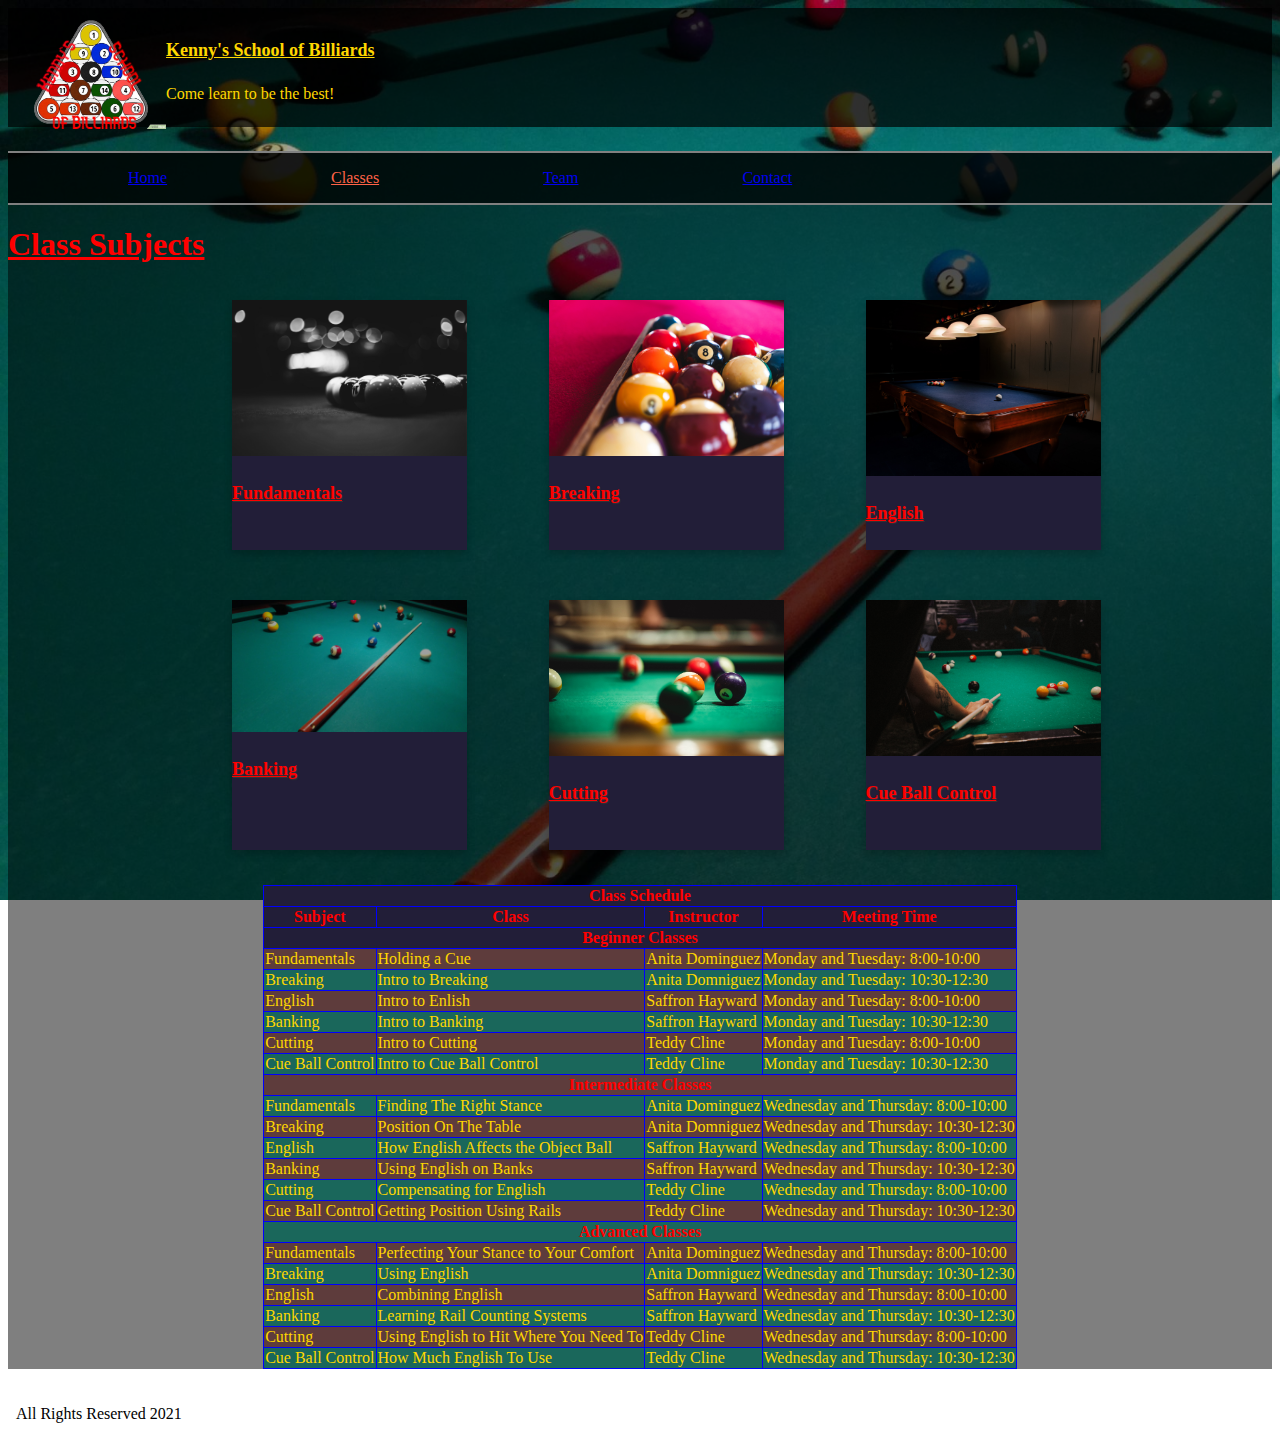
<file: FED1StudioProject/HTML/Classes.html>
﻿<!DOCTYPE html>
<html>
<head>
    <meta charset="utf-8" />
    <meta name="author" David Schejbal />
    <meta name="description" Learn about our company and the classes that we offer. />
    <meta name="keywords" pool, billiards, how to play />
    <title>Kenny's | Classes</title>
    <link href="../CSS/FED1StudioProjectStyles.css" rel="stylesheet" />
    <!-- Bootstrap -->
    <!--<link href="../CSS/css/bootstrap.min.css" rel="stylesheet">-->
</head>
<body>
    <header>
        <a href="index.HTML"><img src="../Images/Billiards_Rack.png" /></a>
        <h4>
            Kenny's School of Billiards
        </h4>
        <p>Come learn to be the best!</p>
    </header>
    <main>
        <nav>
            <ul>
                <li>
                    <a href="index.HTML">Home</a>
                </li>
                <li>
                    <a href="Classes.html" class="selected">Classes</a>
                </li>
                <li>
                    <a href="Team.html">Team</a>
                </li>
                <li>
                    <a href="Contact.html">Contact</a>
                </li>
            </ul>
        </nav>
        <h1>
            Class Subjects
        </h1>
        <div class="row">
            <div class="column">
                <div class="card"><img class="class" src="../Images/pen-tsai-yUpn_S_x5BU-unsplash.jpg" />
                    <h4>Fundamentals</h4>
                </div>
            </div>
            <div class="column">
                <div class="card">
                    <img class="class" src="../Images/freddy-g-Yy_5GCOwZ54-unsplash.jpg" />
                    <h4>Breaking</h4>
                </div>
            </div>
            <div class="column">
                <div class="card"><img class="class" src="../Images/avi-richards-pYxkImx886M-unsplash.jpg" />
                    <h4>English</h4>
                </div>
            </div>
        </div>

        <div class="row">
            <div class="column">
                <div class="card"><img class="class" src="../Images/Billiards_table_21-5bb0462ac9e77c005166ef4b.jpg" />
                    <h4>Banking</h4>
                </div>
            </div>
            <div class="column">
                <div class="card"><img class="class" src="../Images/joey-genovese-w8BoQ2oZIgA-unsplash.jpg" />
                    <h4>Cutting</h4>
                </div>
            </div>
            <div class="column">
                <div class="card"><img class="class" src="../Images/klara-kulikova-DUcVepObkXk-unsplash.jpg" />
                    <h4>Cue Ball Control</h4>
                </div>
            </div>
        </div>
        <table>
            <thead>
                <tr>
                    <th colspan="4">Class Schedule</th>
                </tr>
                <tr>
                    <th>Subject</th>
                    <th>Class</th>
                    <th>Instructor</th>
                    <th>Meeting Time</th>
                </tr>
                <tr>
                    <th colspan="4">Beginner Classes</th>
                </tr>
            </thead>
            <tbody>
                <tr>
                    <td>Fundamentals</td>
                    <td>Holding a Cue</td>
                    <td>Anita Dominguez</td>
                    <td>Monday and Tuesday: 8:00-10:00</td>
                </tr>
                <tr>
                    <td>Breaking</td>
                    <td>Intro to Breaking</td>
                    <td>Anita Domniguez</td>
                    <td>Monday and Tuesday: 10:30-12:30</td>
                </tr>
                <tr>
                    <td>English</td>
                    <td>Intro to Enlish</td>
                    <td>Saffron Hayward</td>
                    <td>Monday and Tuesday: 8:00-10:00</td>
                </tr>
                <tr>
                    <td>Banking</td>
                    <td>Intro to Banking</td>
                    <td>Saffron Hayward</td>
                    <td>Monday and Tuesday: 10:30-12:30</td>
                </tr>
                <tr>
                    <td>Cutting</td>
                    <td>Intro to Cutting</td>
                    <td>Teddy Cline</td>
                    <td>Monday and Tuesday: 8:00-10:00</td>
                </tr>
                <tr>
                    <td>Cue Ball Control</td>
                    <td>Intro to Cue Ball Control</td>
                    <td>Teddy Cline</td>
                    <td>Monday and Tuesday: 10:30-12:30</td>
                </tr>
                <tr>
                    <th colspan="4">Intermediate Classes</th>
                </tr>
                <tr>
                    <td>Fundamentals</td>
                    <td>Finding The Right Stance</td>
                    <td>Anita Dominguez</td>
                    <td>Wednesday and Thursday: 8:00-10:00</td>
                </tr>
                <tr>
                    <td>Breaking</td>
                    <td>Position On The Table</td>
                    <td>Anita Domniguez</td>
                    <td>Wednesday and Thursday: 10:30-12:30</td>
                </tr>
                <tr>
                    <td>English</td>
                    <td>How English Affects the Object Ball</td>
                    <td>Saffron Hayward</td>
                    <td>Wednesday and Thursday: 8:00-10:00</td>
                </tr>
                <tr>
                    <td>Banking</td>
                    <td>Using English on Banks</td>
                    <td>Saffron Hayward</td>
                    <td>Wednesday and Thursday: 10:30-12:30</td>
                </tr>
                <tr>
                    <td>Cutting</td>
                    <td>Compensating for English</td>
                    <td>Teddy Cline</td>
                    <td>Wednesday and Thursday: 8:00-10:00</td>
                </tr>
                <tr>
                    <td>Cue Ball Control</td>
                    <td>Getting Position Using Rails</td>
                    <td>Teddy Cline</td>
                    <td>Wednesday and Thursday: 10:30-12:30</td>
                </tr>
                <tr>
                    <th colspan="4">Advanced Classes</th>
                </tr>
                <tr>
                    <td>Fundamentals</td>
                    <td>Perfecting Your Stance to Your Comfort</td>
                    <td>Anita Dominguez</td>
                    <td>Wednesday and Thursday: 8:00-10:00</td>
                </tr>
                <tr>
                    <td>Breaking</td>
                    <td>Using English</td>
                    <td>Anita Domniguez</td>
                    <td>Wednesday and Thursday: 10:30-12:30</td>
                </tr>
                <tr>
                    <td>English</td>
                    <td>Combining English</td>
                    <td>Saffron Hayward</td>
                    <td>Wednesday and Thursday: 8:00-10:00</td>
                </tr>
                <tr>
                    <td>Banking</td>
                    <td>Learning Rail Counting Systems</td>
                    <td>Saffron Hayward</td>
                    <td>Wednesday and Thursday: 10:30-12:30</td>
                </tr>
                <tr>
                    <td>Cutting</td>
                    <td>Using English to Hit Where You Need To</td>
                    <td>Teddy Cline</td>
                    <td>Wednesday and Thursday: 8:00-10:00</td>
                </tr>
                <tr>
                    <td>Cue Ball Control</td>
                    <td>How Much English To Use</td>
                    <td>Teddy Cline</td>
                    <td>Wednesday and Thursday: 10:30-12:30</td>
                </tr>
            </tbody>
        </table>
    </main>



    <footer>
        All Rights Reserved 2021
    </footer>
    <!-- Latest compiled and minified CSS -->
    <!--<link rel="stylesheet" href="https://stackpath.bootstrapcdn.com/bootstrap/3.4.1/css/bootstrap.min.css" integrity="sha384-HSMxcRTRxnN+Bdg0JdbxYKrThecOKuH5zCYotlSAcp1+c8xmyTe9GYg1l9a69psu" crossorigin="anonymous">-->
</body>
</html>
</file>
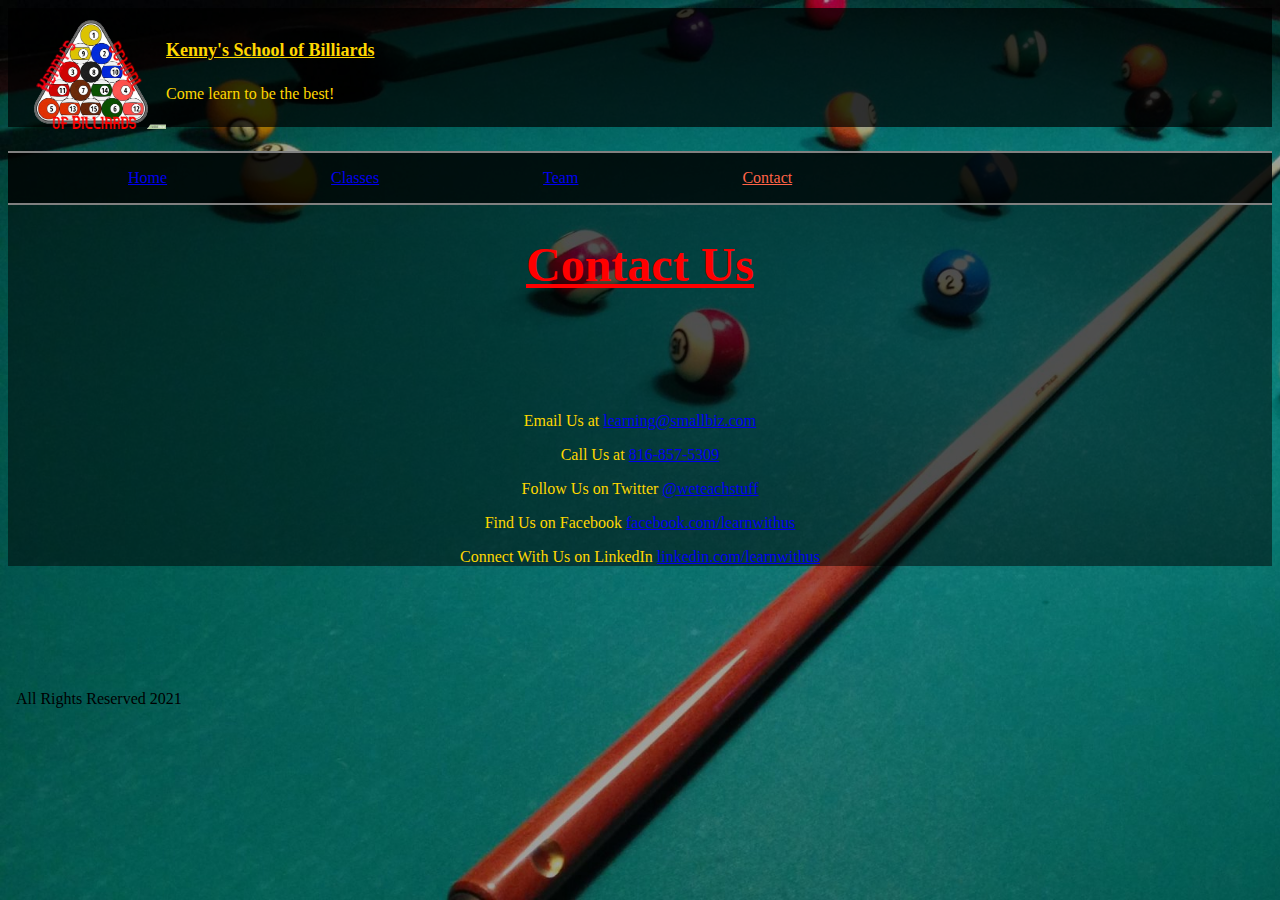
<file: FED1StudioProject/HTML/Contact.html>
﻿<!DOCTYPE html>
<html>
<head>
    <meta charset="utf-8" />
    <meta name="author" David Schejbal />
    <meta name="description" Learn about our company and the classes that we offer. />
    <meta name="keywords" pool, billiards, how to play />
    <title>Kenny's | Contact Us</title>
    <link href="../CSS/FED1StudioProjectStyles.css" rel="stylesheet" />
</head>
<body>
    <header>
        <a href="index.HTML"><img src="../Images/Billiards_Rack.png" /></a>
        <h4>
            Kenny's School of Billiards
        </h4>
        <p>Come learn to be the best!</p>
    </header>
    <main>
        <nav>
            <ul>
                <li>
                    <a href="index.HTML">Home</a>
                </li>
                <li>
                    <a href="Classes.html">Classes</a>
                </li>
                <li>
                    <a href="Team.html">Team</a>
                </li>
                <li>
                    <a href="Contact.html" class="selected">Contact</a>
                </li>
            </ul>
        </nav>
        <h1 class="choose">Contact Us</h1>
        <section class="contact">
            <p class="contactContent">
                Email Us at <a href="mailto:learning@smallbiz.com">learning@smallbiz.com</a>
            </p>
            
            <p class="contactContent">
                Call Us at <a href="+01816-857-5309">816-857-5309</a>
            </p>
            <p class="contactContent">
                Follow Us on Twitter <a href="http://www.twitter.com/weteachstuff"> @weteachstuff</a>
            </p>
            <p class="contactContent">
                Find Us on Facebook <a href="http://www.facebook.com/learnwithus">facebook.com/learnwithus</a>
            </p>
            <p class="contactContent">
                Connect With Us on LinkedIn <a href="http://www.linkedin.com/learnwithus">linkedin.com/learnwithus</a>
            </p>
        </section>
    </main>
    
    <footer>
        All Rights Reserved 2021
    </footer>


    
</body>
</html>
</file>
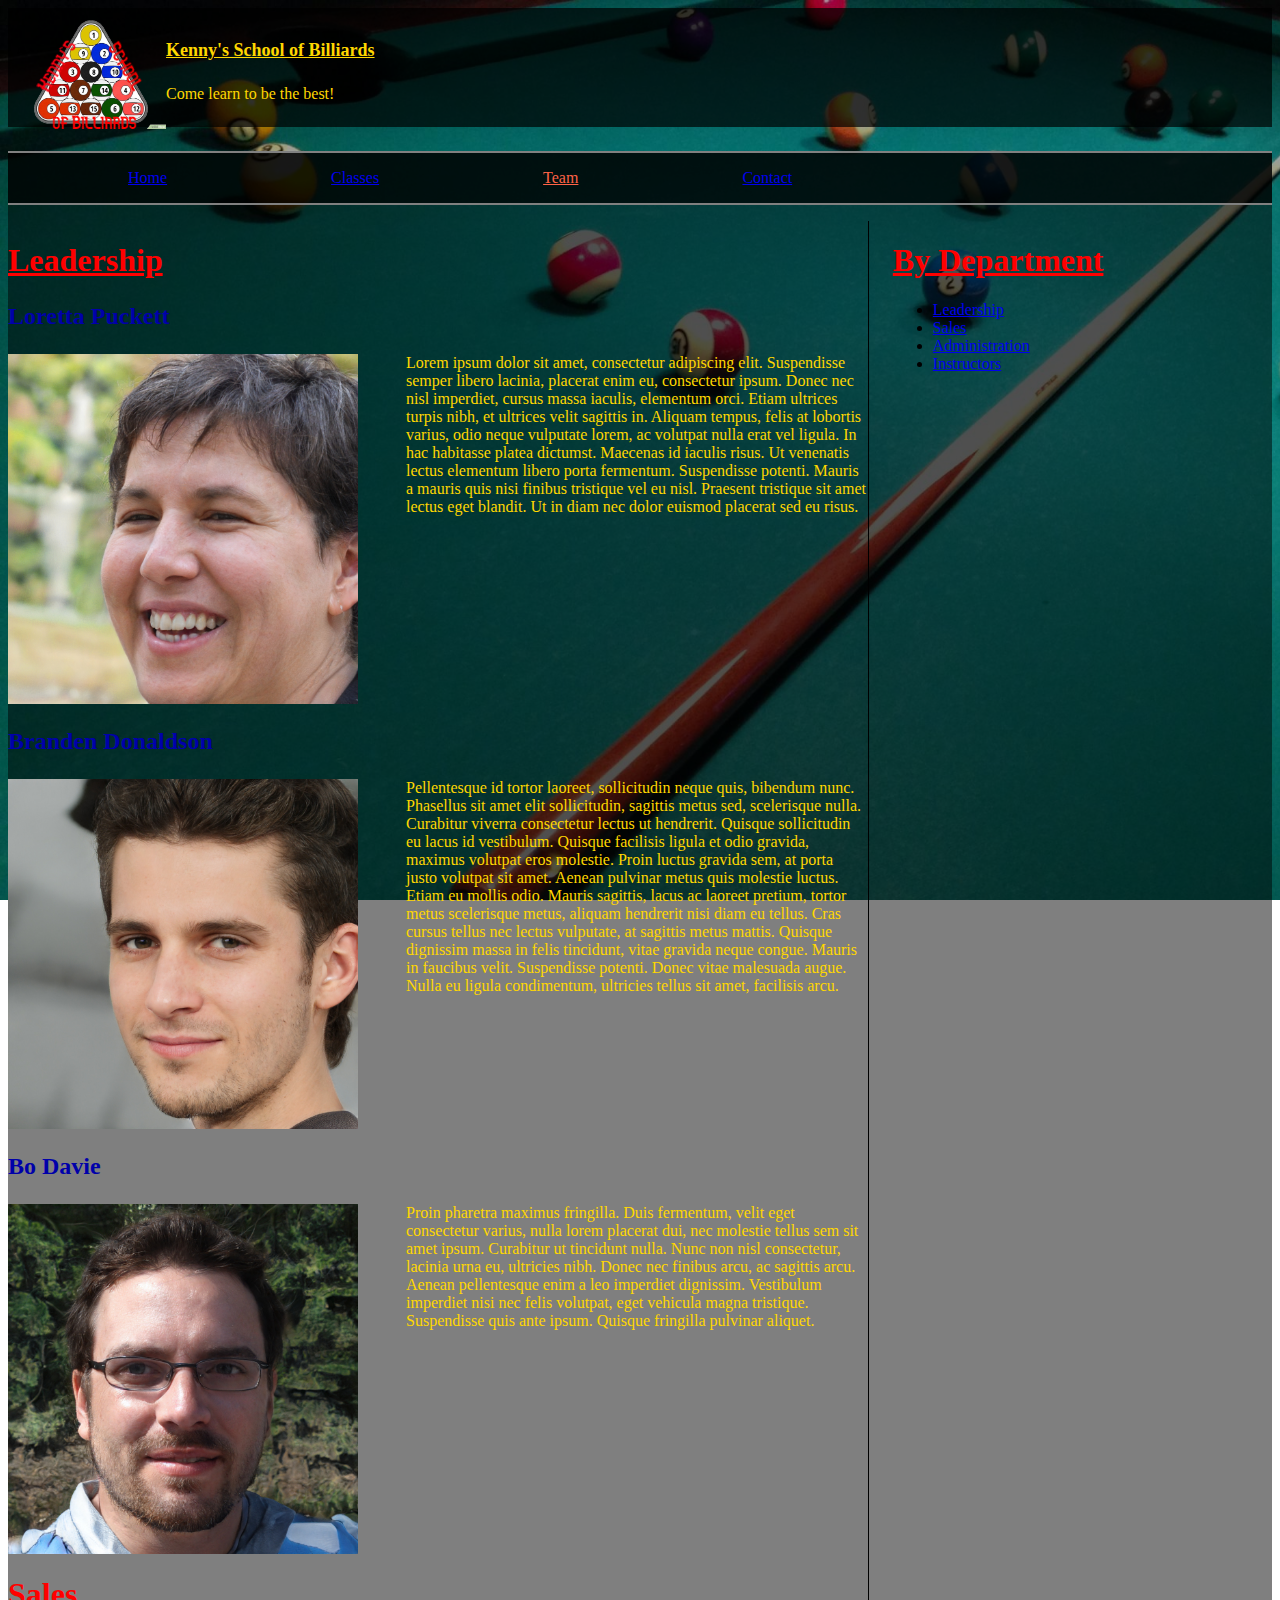
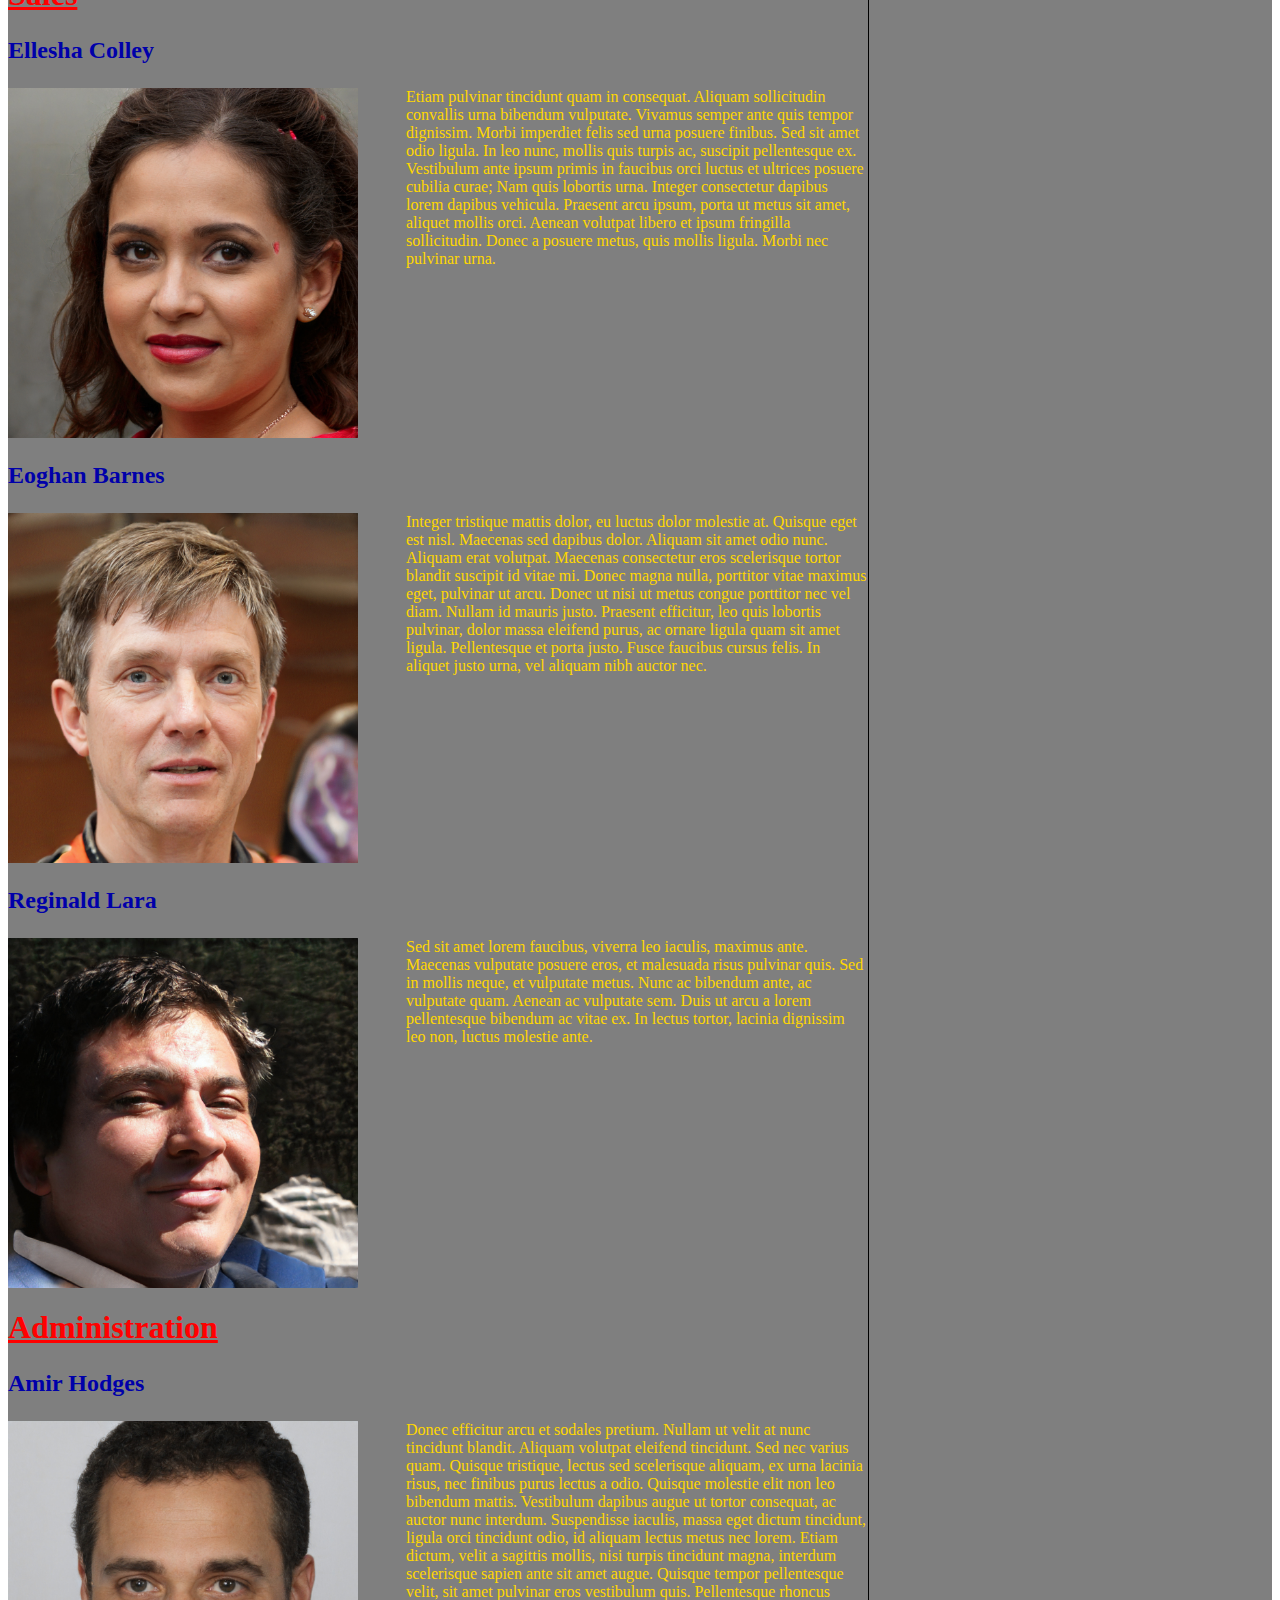
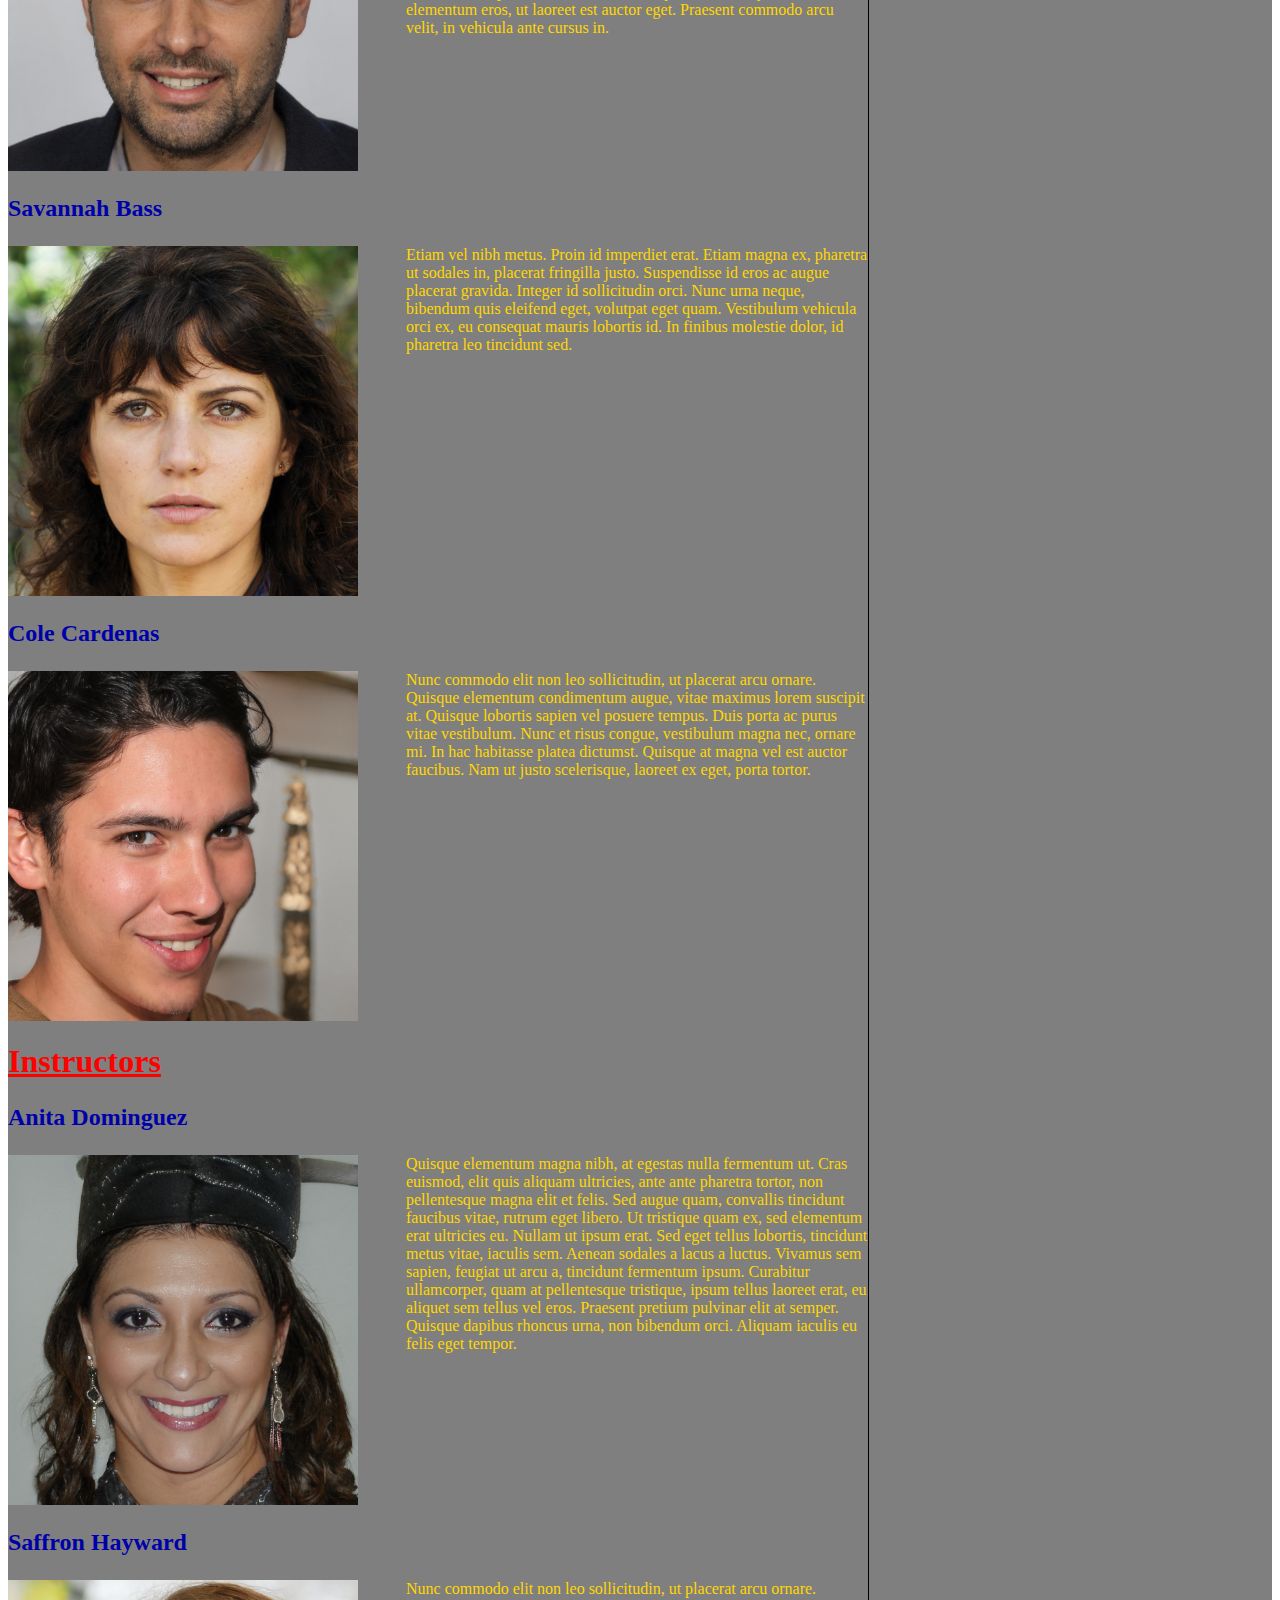
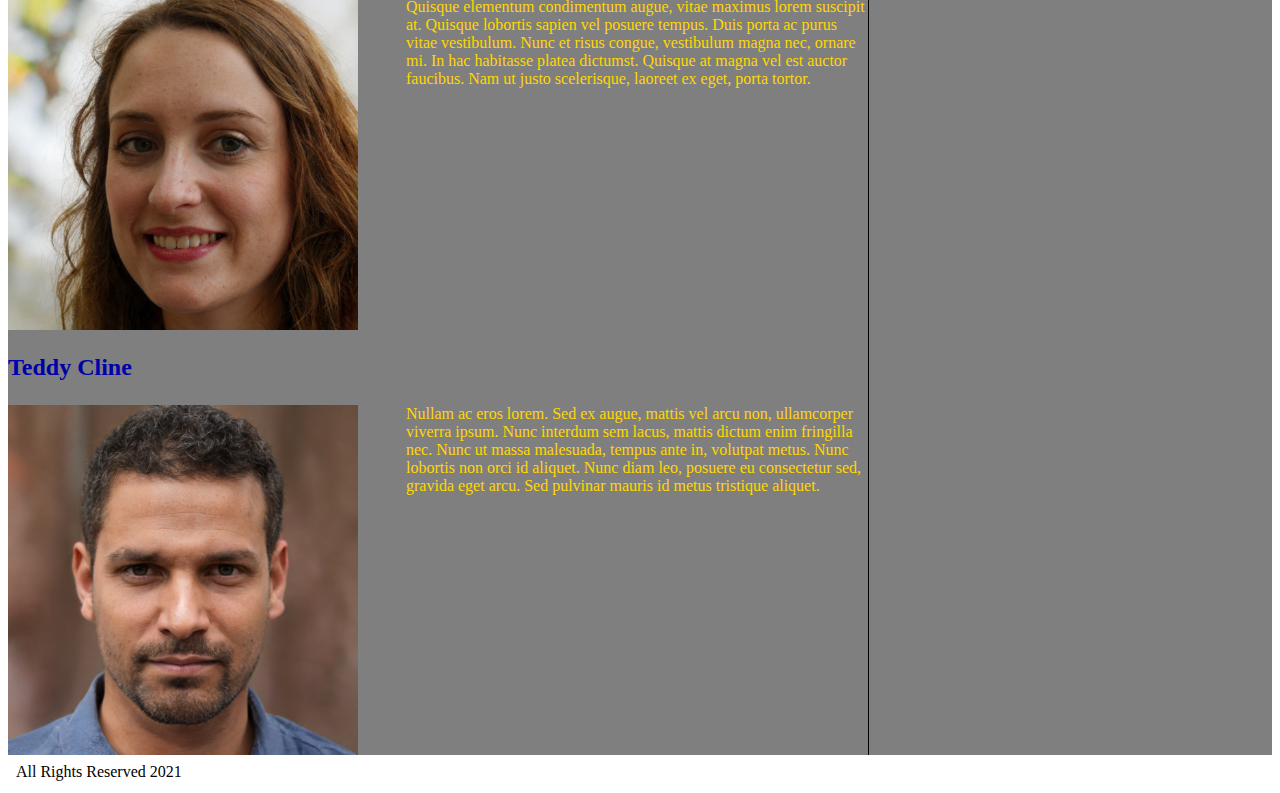
<file: FED1StudioProject/HTML/Team.html>
﻿<!DOCTYPE html>
<html>
<head>
    <meta charset="utf-8" />
    <meta name="author" David Schejbal />
    <meta name="description" Learn about our company and the classes that we offer. />
    <meta name="keywords" pool, billiards, how to play />
    <title>Kenny's | Our Team</title>
    <link href="../CSS/FED1StudioProjectStyles.css" rel="stylesheet" />
</head>
<body>
    <header>
        <a href="index.HTML"><img src="../Images/Billiards_Rack.png" /></a>
        <h4>
            Kenny's School of Billiards
        </h4>
        <p>Come learn to be the best!</p>
    </header>
    <main>
        <nav>
            <ul>
                <li>
                    <a href="index.HTML">Home</a>
                </li>
                <li>
                    <a href="Classes.html">Classes</a>
                </li>
                <li>
                    <a href="Team.html" class="selected">Team</a>
                </li>
                <li>
                    <a href="Contact.html">Contact</a>
                </li>
            </ul>
        </nav>
        <aside id="bydepartment">
            <h1>
                By Department
            </h1>
            <ul>
                <li>
                    <a href="#leadership">Leadership</a>
                </li>
                <li>
                    <a href="#sales">Sales</a>
                </li>
                <li>
                    <a href="#administration">Administration</a>
                </li>
                <li>
                    <a href="#instructors">Instructors</a>
                </li>
            </ul>
        </aside>
        <section id="staff">
            <article>
                <h1 id="leadership">
                    Leadership
                </h1>
                <h3>
                    Loretta Puckett
                </h3>
                <img class="team" src="../Images/Loretta_Puckett.jfif" />
                <p>Lorem ipsum dolor sit amet, consectetur adipiscing elit. Suspendisse semper libero lacinia, placerat enim eu, consectetur ipsum. Donec nec nisl imperdiet, cursus massa iaculis, elementum orci. Etiam ultrices turpis nibh, et ultrices velit sagittis in. Aliquam tempus, felis at lobortis varius, odio neque vulputate lorem, ac volutpat nulla erat vel ligula. In hac habitasse platea dictumst. Maecenas id iaculis risus. Ut venenatis lectus elementum libero porta fermentum. Suspendisse potenti. Mauris a mauris quis nisi finibus tristique vel eu nisl. Praesent tristique sit amet lectus eget blandit. Ut in diam nec dolor euismod placerat sed eu risus.</p>
                <div id="clear"></div>
                <h3>
                    Branden Donaldson
                </h3>
                <img class="team" src="../Images/Branden_Donaldson.jfif" />
                <p>Pellentesque id tortor laoreet, sollicitudin neque quis, bibendum nunc. Phasellus sit amet elit sollicitudin, sagittis metus sed, scelerisque nulla. Curabitur viverra consectetur lectus ut hendrerit. Quisque sollicitudin eu lacus id vestibulum. Quisque facilisis ligula et odio gravida, maximus volutpat eros molestie. Proin luctus gravida sem, at porta justo volutpat sit amet. Aenean pulvinar metus quis molestie luctus. Etiam eu mollis odio. Mauris sagittis, lacus ac laoreet pretium, tortor metus scelerisque metus, aliquam hendrerit nisi diam eu tellus. Cras cursus tellus nec lectus vulputate, at sagittis metus mattis. Quisque dignissim massa in felis tincidunt, vitae gravida neque congue. Mauris in faucibus velit. Suspendisse potenti. Donec vitae malesuada augue. Nulla eu ligula condimentum, ultricies tellus sit amet, facilisis arcu.</p>
                <div id="clear"></div>
                <h3>
                    Bo Davie
                </h3>
                <img class="team" src="../Images/Bo_Davie.jfif" />
                <p>Proin pharetra maximus fringilla. Duis fermentum, velit eget consectetur varius, nulla lorem placerat dui, nec molestie tellus sem sit amet ipsum. Curabitur ut tincidunt nulla. Nunc non nisl consectetur, lacinia urna eu, ultricies nibh. Donec nec finibus arcu, ac sagittis arcu. Aenean pellentesque enim a leo imperdiet dignissim. Vestibulum imperdiet nisi nec felis volutpat, eget vehicula magna tristique. Suspendisse quis ante ipsum. Quisque fringilla pulvinar aliquet.</p>
            </article>
            <div id="clear"></div>

            <article>
                <h1 id="sales">Sales</h1>
                <h3>
                    Ellesha Colley
                </h3>
                <img class="team" src="../Images/Ellesha_Colley.jfif" />
                <p>Etiam pulvinar tincidunt quam in consequat. Aliquam sollicitudin convallis urna bibendum vulputate. Vivamus semper ante quis tempor dignissim. Morbi imperdiet felis sed urna posuere finibus. Sed sit amet odio ligula. In leo nunc, mollis quis turpis ac, suscipit pellentesque ex. Vestibulum ante ipsum primis in faucibus orci luctus et ultrices posuere cubilia curae; Nam quis lobortis urna. Integer consectetur dapibus lorem dapibus vehicula. Praesent arcu ipsum, porta ut metus sit amet, aliquet mollis orci. Aenean volutpat libero et ipsum fringilla sollicitudin. Donec a posuere metus, quis mollis ligula. Morbi nec pulvinar urna.</p>
                <div id="clear"></div>
                <h3>
                    Eoghan Barnes
                </h3>
                <img class="team" src="../Images/Eoghan_Barnes.jfif" />
                <p>Integer tristique mattis dolor, eu luctus dolor molestie at. Quisque eget est nisl. Maecenas sed dapibus dolor. Aliquam sit amet odio nunc. Aliquam erat volutpat. Maecenas consectetur eros scelerisque tortor blandit suscipit id vitae mi. Donec magna nulla, porttitor vitae maximus eget, pulvinar ut arcu. Donec ut nisi ut metus congue porttitor nec vel diam. Nullam id mauris justo. Praesent efficitur, leo quis lobortis pulvinar, dolor massa eleifend purus, ac ornare ligula quam sit amet ligula. Pellentesque et porta justo. Fusce faucibus cursus felis. In aliquet justo urna, vel aliquam nibh auctor nec.</p>
                <div id="clear"></div>
                <h3>
                    Reginald Lara
                </h3>
                <img class="team" src="../Images/Reginald_Lara.jfif" />
                <p>Sed sit amet lorem faucibus, viverra leo iaculis, maximus ante. Maecenas vulputate posuere eros, et malesuada risus pulvinar quis. Sed in mollis neque, et vulputate metus. Nunc ac bibendum ante, ac vulputate quam. Aenean ac vulputate sem. Duis ut arcu a lorem pellentesque bibendum ac vitae ex. In lectus tortor, lacinia dignissim leo non, luctus molestie ante.</p>
            </article>
            <div id="clear"></div>

            <article>
                <h1 id="administration">Administration</h1>
                <h3>
                    Amir Hodges
                </h3>
                <img class="team" src="../Images/Amir_Hodges.jfif" />
                <p>Donec efficitur arcu et sodales pretium. Nullam ut velit at nunc tincidunt blandit. Aliquam volutpat eleifend tincidunt. Sed nec varius quam. Quisque tristique, lectus sed scelerisque aliquam, ex urna lacinia risus, nec finibus purus lectus a odio. Quisque molestie elit non leo bibendum mattis. Vestibulum dapibus augue ut tortor consequat, ac auctor nunc interdum. Suspendisse iaculis, massa eget dictum tincidunt, ligula orci tincidunt odio, id aliquam lectus metus nec lorem. Etiam dictum, velit a sagittis mollis, nisi turpis tincidunt magna, interdum scelerisque sapien ante sit amet augue. Quisque tempor pellentesque velit, sit amet pulvinar eros vestibulum quis. Pellentesque rhoncus elementum eros, ut laoreet est auctor eget. Praesent commodo arcu velit, in vehicula ante cursus in.</p>
                <div id="clear"></div>
                <h3>
                    Savannah Bass
                </h3>
                <img class="team" src="../Images/Savannah_Bass.jfif" />
                <p>Etiam vel nibh metus. Proin id imperdiet erat. Etiam magna ex, pharetra ut sodales in, placerat fringilla justo. Suspendisse id eros ac augue placerat gravida. Integer id sollicitudin orci. Nunc urna neque, bibendum quis eleifend eget, volutpat eget quam. Vestibulum vehicula orci ex, eu consequat mauris lobortis id. In finibus molestie dolor, id pharetra leo tincidunt sed.</p>
                <div id="clear"></div>
                <h3>
                    Cole Cardenas
                </h3>
                <img class="team" src="../Images/Cole_Cardenas.jfif" />
                <p>Nunc commodo elit non leo sollicitudin, ut placerat arcu ornare. Quisque elementum condimentum augue, vitae maximus lorem suscipit at. Quisque lobortis sapien vel posuere tempus. Duis porta ac purus vitae vestibulum. Nunc et risus congue, vestibulum magna nec, ornare mi. In hac habitasse platea dictumst. Quisque at magna vel est auctor faucibus. Nam ut justo scelerisque, laoreet ex eget, porta tortor.</p>
            </article>
            <div id="clear"></div>

            <article>
                <h1 id="instructors">Instructors</h1>
                <h3>
                    Anita Dominguez
                </h3>
                <img class="team" src="../Images/Anita_Dominguez.jfif" />
                <p>Quisque elementum magna nibh, at egestas nulla fermentum ut. Cras euismod, elit quis aliquam ultricies, ante ante pharetra tortor, non pellentesque magna elit et felis. Sed augue quam, convallis tincidunt faucibus vitae, rutrum eget libero. Ut tristique quam ex, sed elementum erat ultricies eu. Nullam ut ipsum erat. Sed eget tellus lobortis, tincidunt metus vitae, iaculis sem. Aenean sodales a lacus a luctus. Vivamus sem sapien, feugiat ut arcu a, tincidunt fermentum ipsum. Curabitur ullamcorper, quam at pellentesque tristique, ipsum tellus laoreet erat, eu aliquet sem tellus vel eros. Praesent pretium pulvinar elit at semper. Quisque dapibus rhoncus urna, non bibendum orci. Aliquam iaculis eu felis eget tempor.</p>
                <div id="clear"></div>
                <h3>
                    Saffron Hayward
                </h3>
                <img class="team" src="../Images/Saffron_Hayward.jfif" />
                <p>Nunc commodo elit non leo sollicitudin, ut placerat arcu ornare. Quisque elementum condimentum augue, vitae maximus lorem suscipit at. Quisque lobortis sapien vel posuere tempus. Duis porta ac purus vitae vestibulum. Nunc et risus congue, vestibulum magna nec, ornare mi. In hac habitasse platea dictumst. Quisque at magna vel est auctor faucibus. Nam ut justo scelerisque, laoreet ex eget, porta tortor.</p>
                <div id="clear"></div>
                <h3>
                    Teddy Cline
                </h3>
                <img class="team" src="../Images/Teddy_Cline.jfif" />
                <p>Nullam ac eros lorem. Sed ex augue, mattis vel arcu non, ullamcorper viverra ipsum. Nunc interdum sem lacus, mattis dictum enim fringilla nec. Nunc ut massa malesuada, tempus ante in, volutpat metus. Nunc lobortis non orci id aliquet. Nunc diam leo, posuere eu consectetur sed, gravida eget arcu. Sed pulvinar mauris id metus tristique aliquet.</p>
            </article>
        </section>
        
        
        <!--<section>

            <ul id="staff">
                <li>
                    Loretta Puckett
                </li>
                <li>
                    Branden Donaldson
                </li>
                <li>
                    Bo Davie
                </li>
                <li>
                    Ellesha Colley
                </li>
                <li>
                    Eoghan Barnes
                </li>
                <li>
                    Reginald Lara
                </li>
                <li>
                    Amir Hodges
                </li>
                <li>
                    Savannah Bass
                </li>
                <li>
                    Cole Cardenas
                </li>
                <li>
                    Anita Dominguez
                </li>
                <li>
                    Saffron Hayward
                </li>
                <li>
                    Teddy Cline
                </li>
            </ul>

        </section>-->
        
        <div id="clear"></div>
    </main>
    

    <footer>
        All Rights Reserved 2021
    </footer>
</body>
</html>
</file>
<file: FED1StudioProject/CSS/FED1StudioProjectStyles.css>
﻿h1 {
    text-decoration: underline;
    font-weight: bold;
    font-family: Cambria, Cochin, Georgia, Times, Times New Roman, serif;
    font-size: 2em;
}

    h1.choose {
        text-align: center;
        font-size: 3em;
    }

h3 {
    font-size: 1.5em;
    color: #00A
}

h4 {
    font-weight: bold;
    text-decoration: underline;
    font-family: Cambria, Cochin, Georgia, Times, Times New Roman, serif;
}

h6 {
    font-weight: bold;
    text-decoration: underline;
    font-family: Cambria, Cochin, Georgia, Times, Times New Roman, serif;
}

nav ul li {
    display: inline-block;
    color: tomato;
}

    nav ul li a {
        padding: 1em 5em;
        display: block;
    }

nav a:hover, .selected {
    color: tomato;
}

nav ul {
    background-color: RGBA(0,0,0,.7);
    border-top: 2px solid gray;
    border-bottom: 2px solid gray;
}

h4 {
    color: #FF0000;
    font-size: large;
}

header {
    background-color: RGBA(0,0,0,.7)
}

    header h4, p {
        color: gold;
    }

body {
    background-image: url('../Images/Billiards_table_21-5bb0462ac9e77c005166ef4b.jpg');
    background-size: cover;
    background-attachment: fixed;
}

header img {
    float: left;
    margin-bottom: .5em;
    padding-bottom: .5em
}

header {
    padding: .5em
}

nav {
    margin-top: 1.5em;
}

img.tatiana {
    float: left;
    width: 250px;
    margin-right: 5em;
}

img.marcelo {
    float: left;
    width: 500px;
    margin-right: 5em;
}

img.sven {
    float: right;
    width: 500px;
    margin-left: 5em;
}

img.team {
    float: left;
    width: 350px;
    margin-right: 3em;
}

footer {
    margin: 4px;
    padding: 4px;
}

section {
    margin: 7.5em;
}

h1 {
    color: #FF0000;
}

main {
    background-color: RGBA(0,0,0,.5);
    height: auto;
}

#bydepartment {
    float: right;
    width: 30%;
}

#staff {
    float: left;
    width: 68%;
    border-right: 1px solid black;
    margin: unset;
}



#clear {
    clear: both;
}

li a:hover {
    color: tomato;
}

table, tr, td, th {
    border: 1px solid blue;
    border-collapse: collapse; /*Removes duplicate borders*/
}

table {
    margin: auto;
    margin-bottom: 2em;
}

th {
    color: #FF0000;
}

td {
    color: gold;
}

tbody {
    background-color: rgb(94, 60, 60);
}

thead {
    background-color: rgb(34, 30, 56);
}

tbody tr:nth-child(even) {
    background-color: rgb(26, 103, 91);
}

img.class{
    width: 235px;
}


.column {
    float: left;
    width: 33%;
}

.row {
    margin: 0 5em 0 14em;
}

    .row:after {
        content: "";
        display: table;
        clear: both;
        margin-bottom: 20px;
    }

.card {
    width: 235px;
    height: 250px;
    margin: 15px 0 15px 0;
    text-align: left;
    box-shadow: 0 4px 8px 0 rgba(0, 0, 0, 0.2);
    transition: 0.3s;
    background-color: rgb(34, 30, 56);
    font-family: 'Rock Salt', sans-serif;
    font-size: 15px;
    text-shadow: 1px 1px 1px #333;
}

    .card:hover {
        box-shadow: 0 8px 16px 0 rgba(0,0,0,0.6);
    }


    .contact{
        text-align:center;
    }
</file>
